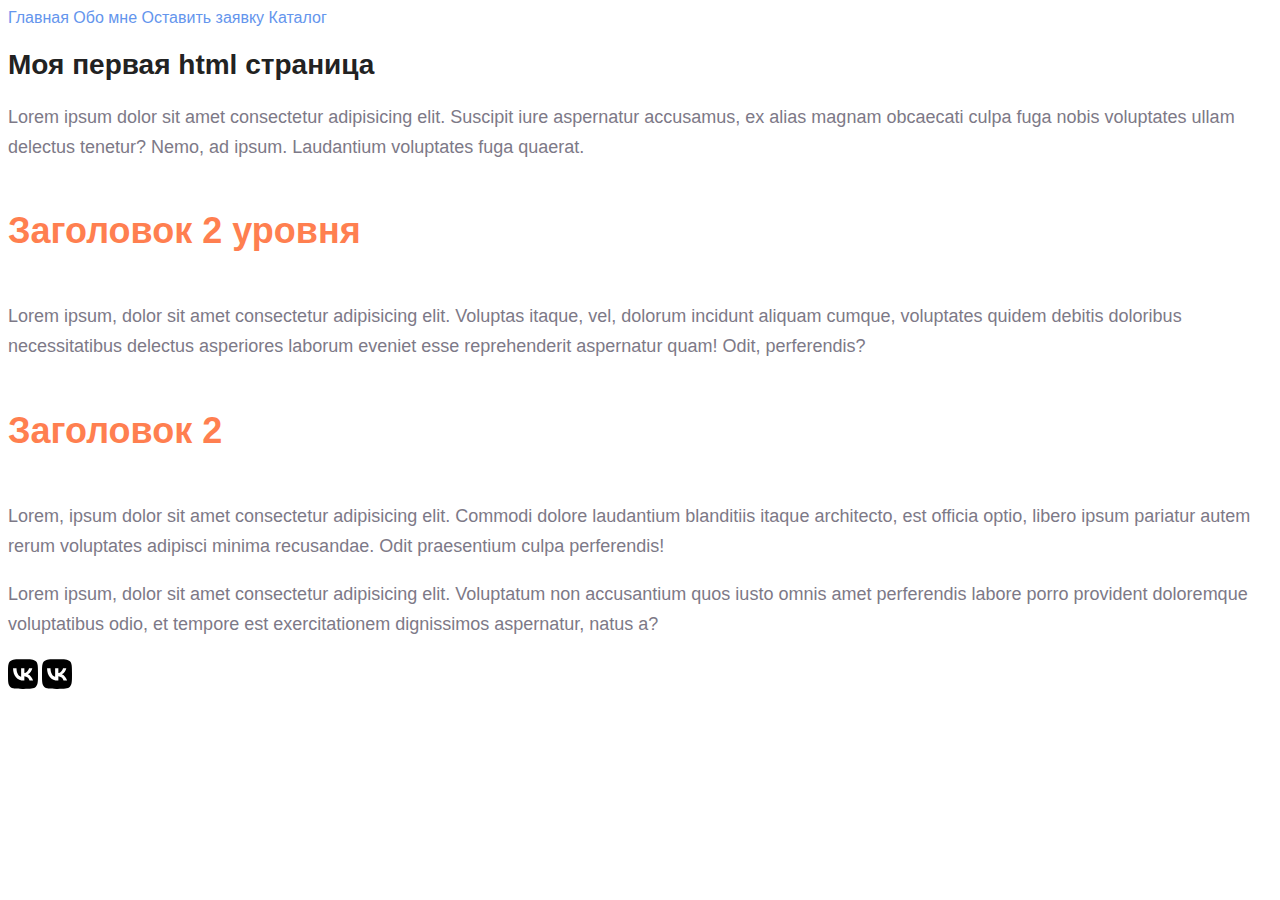
<file: index.html>
<!DOCTYPE html>
<html lang="ru">

<head>
    <meta charset="UTF-8">
    <meta http-equiv="X-UA-Compatible" content="IE=edge">
    <meta name="viewport" content="width=H1, initial-scale=1.0">
    <title>Главная</title>
    <link rel="stylesheet" href="style.css">
</head>

<body>
    <a href="index.html" class="nav_link">Главная</a>
    <a href="info/about.html" class="nav_link">Обо мне</a>
    <a href="applications.html" class="nav_link">Оставить заявку</a>
    <a href="catalog.html" class="nav_link">Каталог</a>
    <h1 class="title">Моя первая html страница</h1>
    <p class="text">Lorem ipsum dolor sit amet consectetur adipisicing elit. Suscipit iure aspernatur accusamus, ex
        alias magnam
        obcaecati culpa fuga nobis voluptates ullam delectus tenetur? Nemo, ad ipsum. Laudantium voluptates fuga
        quaerat.
    </p>
    <h2 class="subtitle">Заголовок 2 уровня</h2>
    <P class="text">Lorem ipsum, dolor sit amet consectetur adipisicing elit. Voluptas itaque, vel, dolorum incidunt
        aliquam cumque,
        voluptates quidem debitis doloribus necessitatibus delectus asperiores laborum eveniet esse reprehenderit
        aspernatur quam! Odit, perferendis?

    </P>
    <h2 class="subtitle">Заголовок 2</h2>
    <p class="text">Lorem, ipsum dolor sit amet consectetur adipisicing elit. Commodi dolore laudantium blanditiis
        itaque architecto,
        est officia optio, libero ipsum pariatur autem rerum voluptates adipisci minima recusandae. Odit praesentium
        culpa perferendis!</p>
    <P class="text">Lorem ipsum, dolor sit amet consectetur adipisicing elit. Voluptatum non accusantium quos iusto
        omnis amet
        perferendis labore porro provident doloremque voluptatibus odio, et tempore est exercitationem dignissimos
        aspernatur, natus a?</P>
    <a href="https://vk.com/feed"><img width="30" src="img/vk.svg" alt="вк"></a>
    <a href="https://vk.com/feed"><img width="30" src="img/vk.svg" alt="вк"></a>

</body>

</html>
</file>
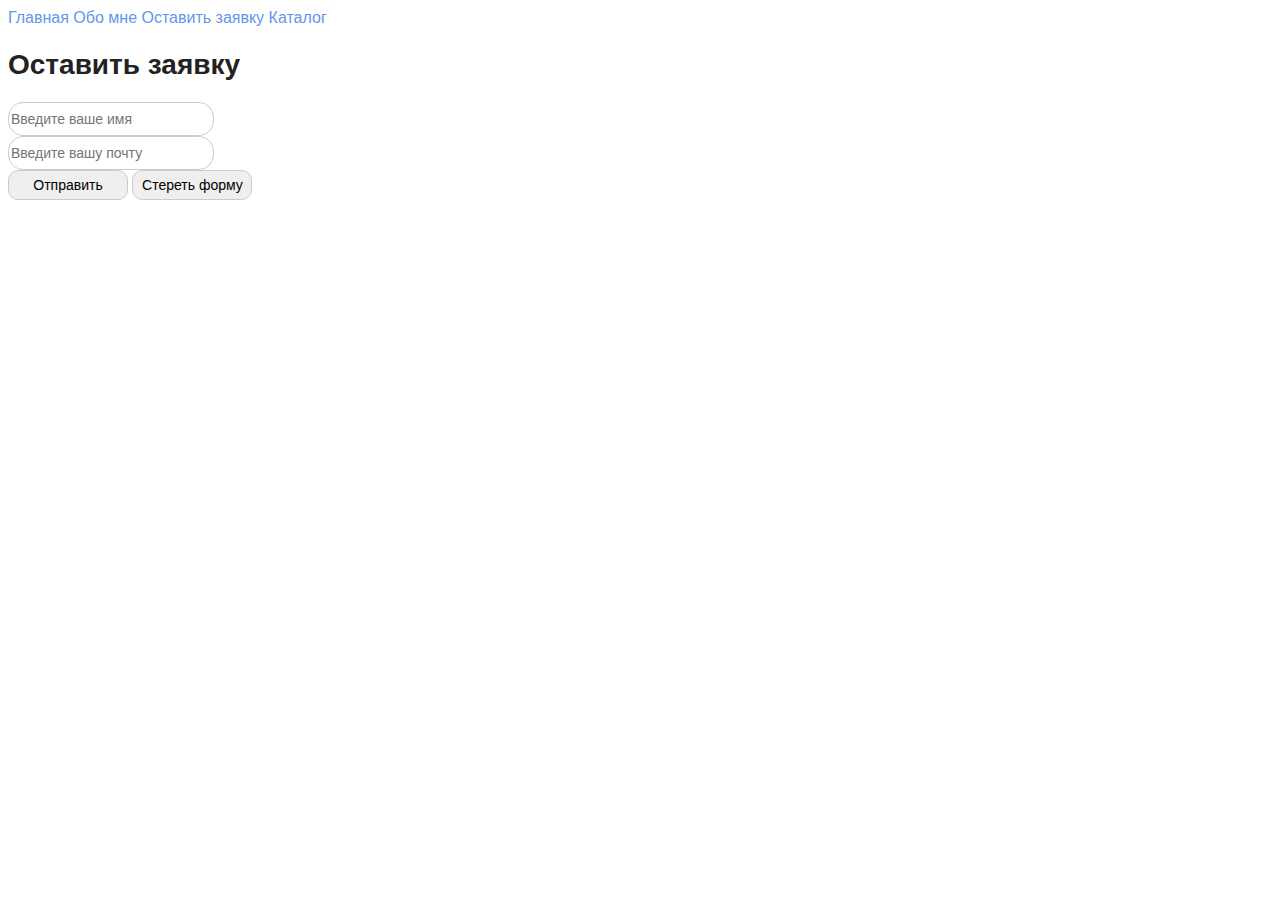
<file: applications.html>
<!DOCTYPE html>
<html lang="ru">

<head>
    <meta charset="UTF-8">
    <meta http-equiv="X-UA-Compatible" content="IE=edge">
    <meta name="viewport" content="width=device-width, initial-scale=1.0">
    <title>Заявки</title>
    <link rel="stylesheet" href="style.css">
</head>

<body>
    <a class="nav_link" href="index.html">Главная</a>
    <a class="nav_link" href="info/about.html">Обо мне</a>
    <a class="nav_link" href="applications.html">Оставить заявку</a>
    <a class="nav_link" href="catalog.html">Каталог</a>
    <h1 class="title">Оставить заявку</h1>
    <form action="#">
        <input class="form_input" type="text" placeholder="Введите ваше имя"><br>
        <input class="form_input" type="email" placeholder="Введите вашу почту"><br>
        <button class="form_button" type="submit">Отправить</button>
        <button class="form_button" type="reset">Стереть форму</button>
    </form>
</body>

</html>
</file>
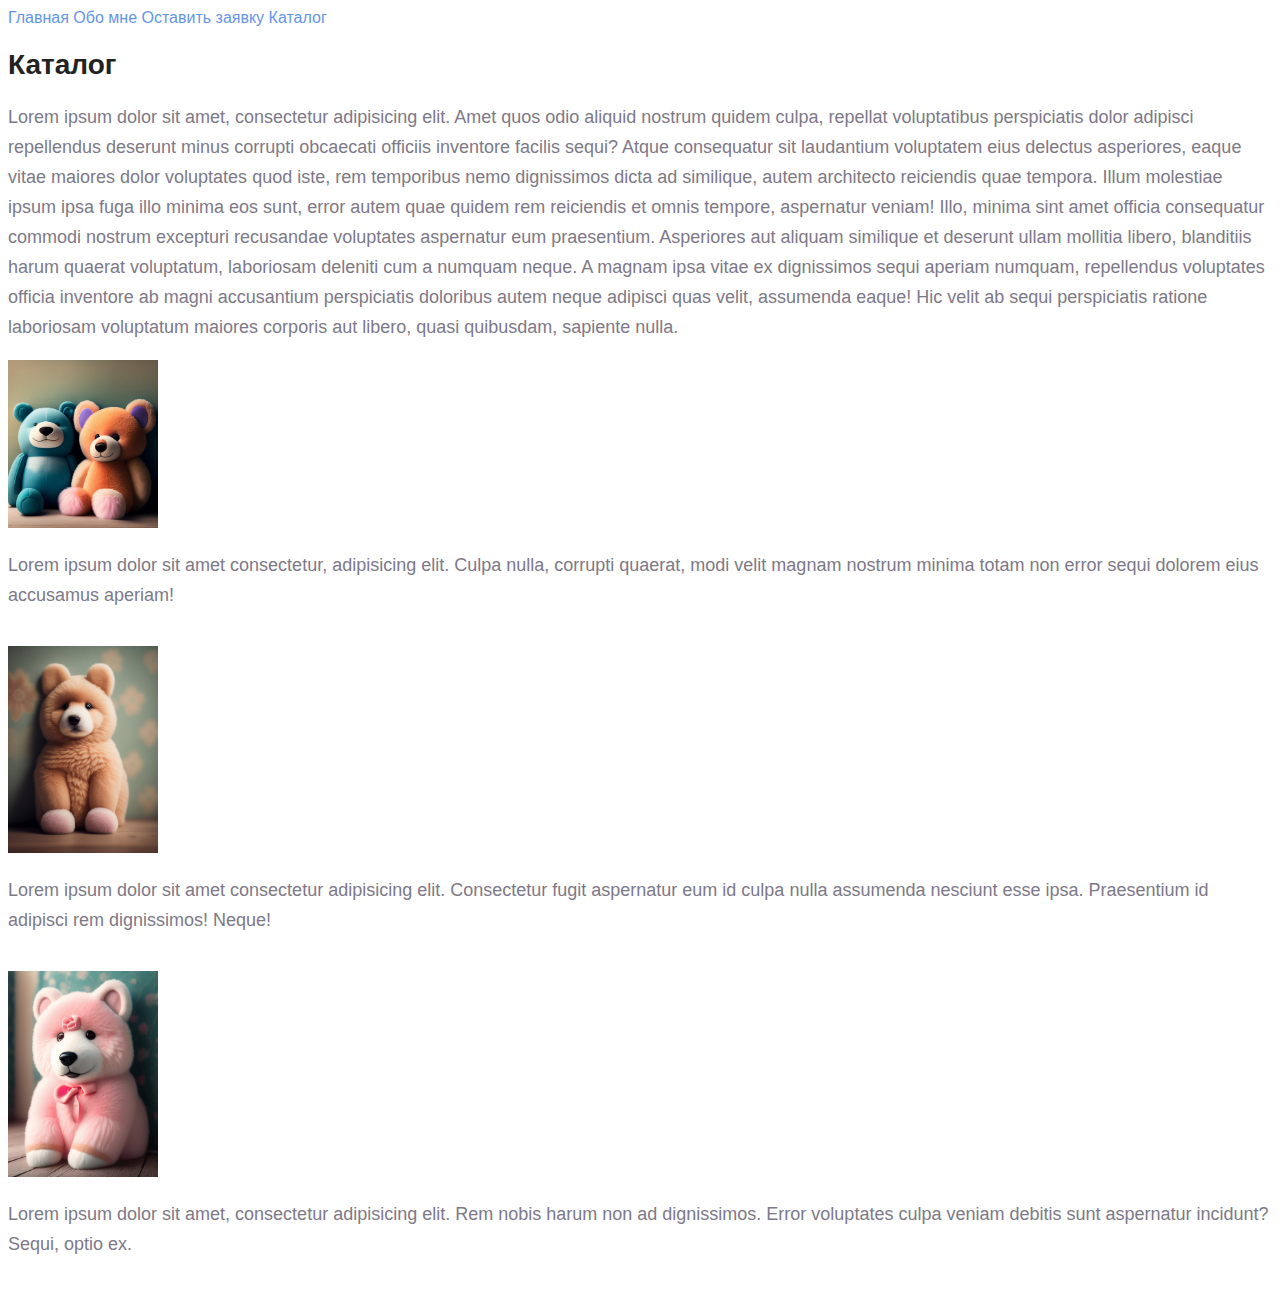
<file: catalog.html>
<!DOCTYPE html>
<html lang="ru">

<head>
    <meta charset="UTF-8">
    <meta http-equiv="X-UA-Compatible" content="IE=edge">
    <meta name="viewport" content="width=device-width, initial-scale=1.0">
    <title>Каталог товаров</title>
    <link rel="stylesheet" href="style.css">
</head>

<body>
    <a class="nav_link" href="index.html">Главная</a>
    <a class="nav_link" href="info/about.html">Обо мне</a>
    <a class="nav_link" href="applications.html">Оставить заявку</a>
    <a class="nav_link" href="catalog.html">Каталог</a>
    <h1 class="title">Каталог</h1>
    <p class="text">Lorem ipsum dolor sit amet, consectetur adipisicing elit. Amet quos odio aliquid nostrum quidem
        culpa, repellat
        voluptatibus perspiciatis dolor adipisci repellendus deserunt minus corrupti obcaecati officiis inventore
        facilis sequi? Atque consequatur sit laudantium voluptatem eius delectus asperiores, eaque vitae maiores dolor
        voluptates quod iste, rem temporibus nemo dignissimos dicta ad similique, autem architecto reiciendis quae
        tempora. Illum molestiae ipsum ipsa fuga illo minima eos sunt, error autem quae quidem rem reiciendis et omnis
        tempore, aspernatur veniam! Illo, minima sint amet officia consequatur commodi nostrum excepturi recusandae
        voluptates aspernatur eum praesentium. Asperiores aut aliquam similique et deserunt ullam mollitia libero,
        blanditiis harum quaerat voluptatum, laboriosam deleniti cum a numquam neque. A magnam ipsa vitae ex dignissimos
        sequi aperiam numquam, repellendus voluptates officia inventore ab magni accusantium perspiciatis doloribus
        autem neque adipisci quas velit, assumenda eaque! Hic velit ab sequi perspiciatis ratione laboriosam voluptatum
        maiores corporis aut libero, quasi quibusdam, sapiente nulla.</p>
    <img width="150" src="img/bluebear.jpg" alt="синий медведь"><br>
    <p class="text">Lorem ipsum dolor sit amet consectetur, adipisicing elit. Culpa nulla, corrupti quaerat, modi velit
        magnam
        nostrum minima totam non error sequi dolorem eius accusamus aperiam!</p> <br>
    <img width="150" src="img/dog.jpg" alt="собака"><br>
    <p class="text">Lorem ipsum dolor sit amet consectetur adipisicing elit. Consectetur fugit aspernatur eum id culpa
        nulla
        assumenda nesciunt esse ipsa. Praesentium id adipisci rem dignissimos! Neque!</p><br>
    <img width="150" src="img/pinkteddy.jpg" alt="синий медведь"><br>
    <p class="text">Lorem ipsum dolor sit amet, consectetur adipisicing elit. Rem nobis harum non ad dignissimos. Error
        voluptates
        culpa veniam debitis sunt aspernatur incidunt? Sequi, optio ex.</p><br>

</body>

</html>
</file>
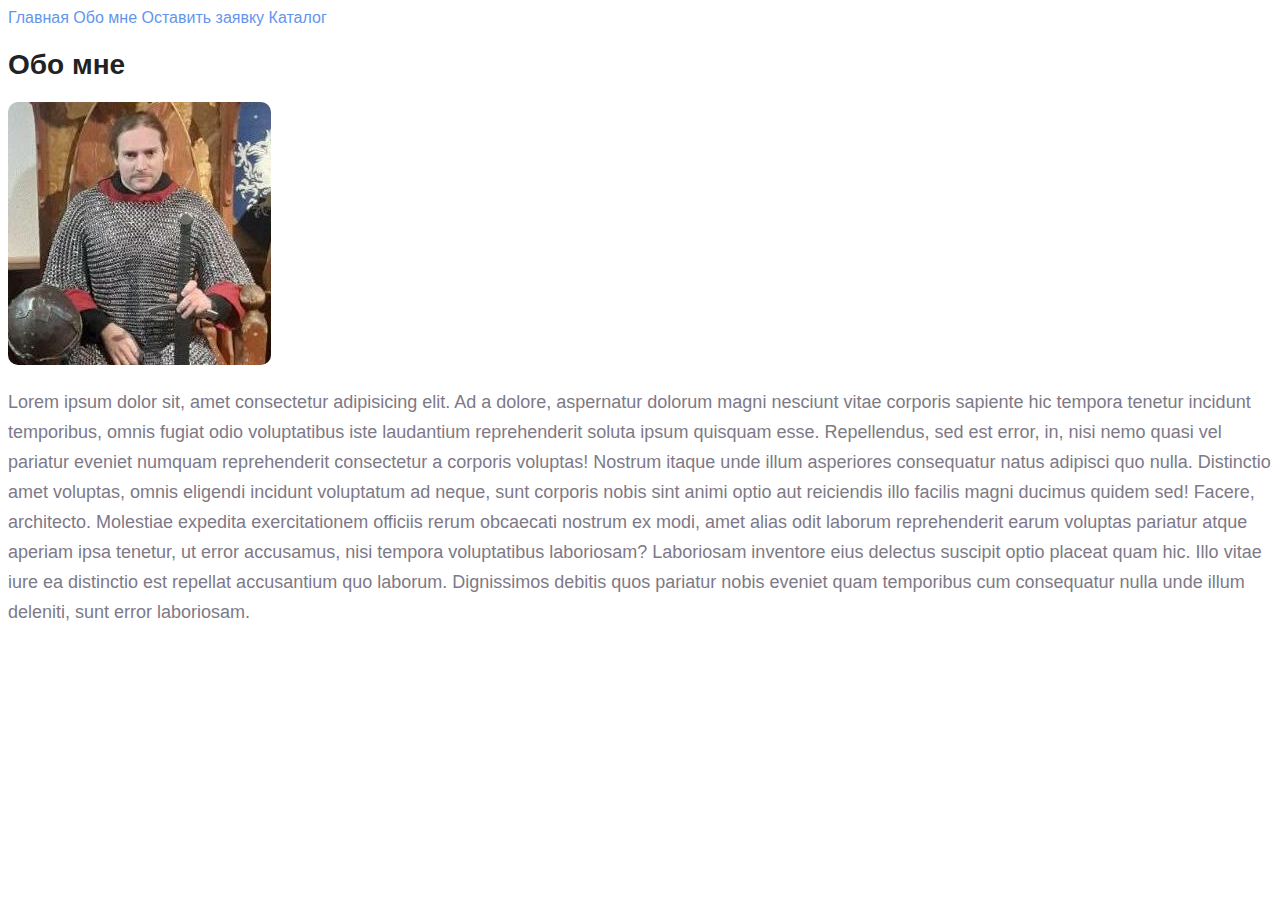
<file: info/about.html>
<!DOCTYPE html>
<html lang="ru">

<head>
    <meta charset="UTF-8">
    <meta http-equiv="X-UA-Compatible" content="IE=edge">
    <meta name="viewport" content="width=device-width, initial-scale=1.0">
    <title>Обо мне</title>
    <link rel="stylesheet" href="../style.css">
</head>
<a class="nav_link" href="../index.html">Главная</a>
<a class="nav_link" href="about.html">Обо мне</a>
<a class="nav_link" href="../applications.html">Оставить заявку</a>
<a class="nav_link" href="../catalog.html">Каталог</a>
<h1 class="title">Обо мне</h1>
<img class="about_photo" src="../img/one.jpg" alt="я">
<p class="text">Lorem ipsum dolor sit, amet consectetur adipisicing elit. Ad a dolore, aspernatur dolorum magni nesciunt
    vitae
    corporis sapiente hic tempora tenetur incidunt temporibus, omnis fugiat odio voluptatibus iste laudantium
    reprehenderit soluta ipsum quisquam esse. Repellendus, sed est error, in, nisi nemo quasi vel pariatur eveniet
    numquam reprehenderit consectetur a corporis voluptas! Nostrum itaque unde illum asperiores consequatur natus
    adipisci quo nulla. Distinctio amet voluptas, omnis eligendi incidunt voluptatum ad neque, sunt corporis nobis sint
    animi optio aut reiciendis illo facilis magni ducimus quidem sed! Facere, architecto. Molestiae expedita
    exercitationem officiis rerum obcaecati nostrum ex modi, amet alias odit laborum reprehenderit earum voluptas
    pariatur atque aperiam ipsa tenetur, ut error accusamus, nisi tempora voluptatibus laboriosam? Laboriosam inventore
    eius delectus suscipit optio placeat quam hic. Illo vitae iure ea distinctio est repellat accusantium quo laborum.
    Dignissimos debitis quos pariatur nobis eveniet quam temporibus cum consequatur nulla unde illum deleniti, sunt
    error laboriosam.</p>


<body>

</body>

</html>
</file>
<file: style.css>
body {
    font-family: sans-serif;
}

a {
    text-decoration: none;
}
    .nav_link {
        color: cornflowerblue;
        font-size: 16px;
        line-height: 20px;
    }


.title {
    color: #222;
    font-size: 28px;
    line-height: 36px;
    font-weight: bold;
}
.text {
    font-style: normal;
    font-weight: 300;
    font-size: 18px;
    line-height: 30px;
    color: #7D7987;
}
.subtitle{
    color: coral;
    font-style: normal;
    font-weight: 700;
    font-size: 36px;
    line-height: 80px;
}
.about_photo{
    border-radius: 10px;
    width: 450;
}
.form_input {
    width: 200px;
    height: 30px;
    outline: none;
    border: 1px solid #ccc;
    border-radius: 15px;
    font-size: 14px;
    line-height: 30px;
    font-family: sans-serif;
}
.form_button{
    width: 120px;
    height: 30px;
    font-size: 14px;
    border: 1px solid #ccc;
    border-radius: 10px;
}
</file>
